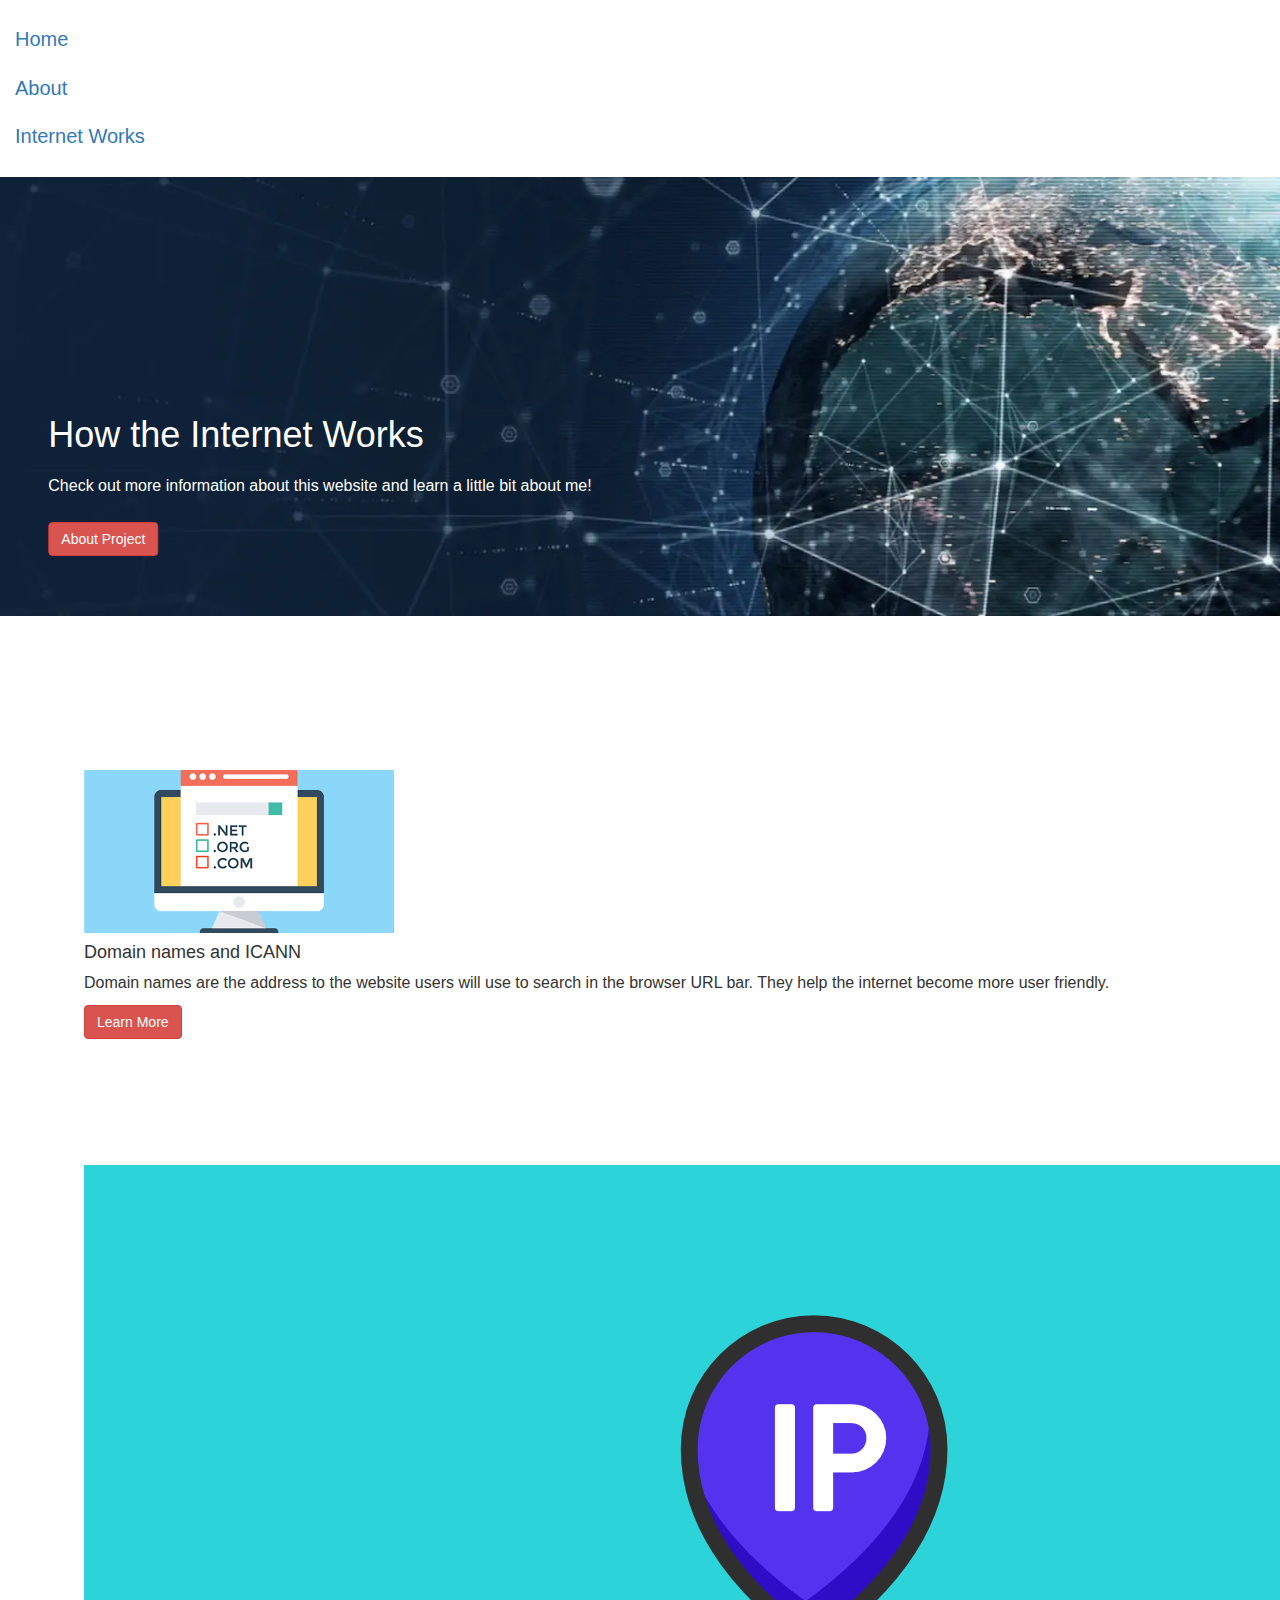
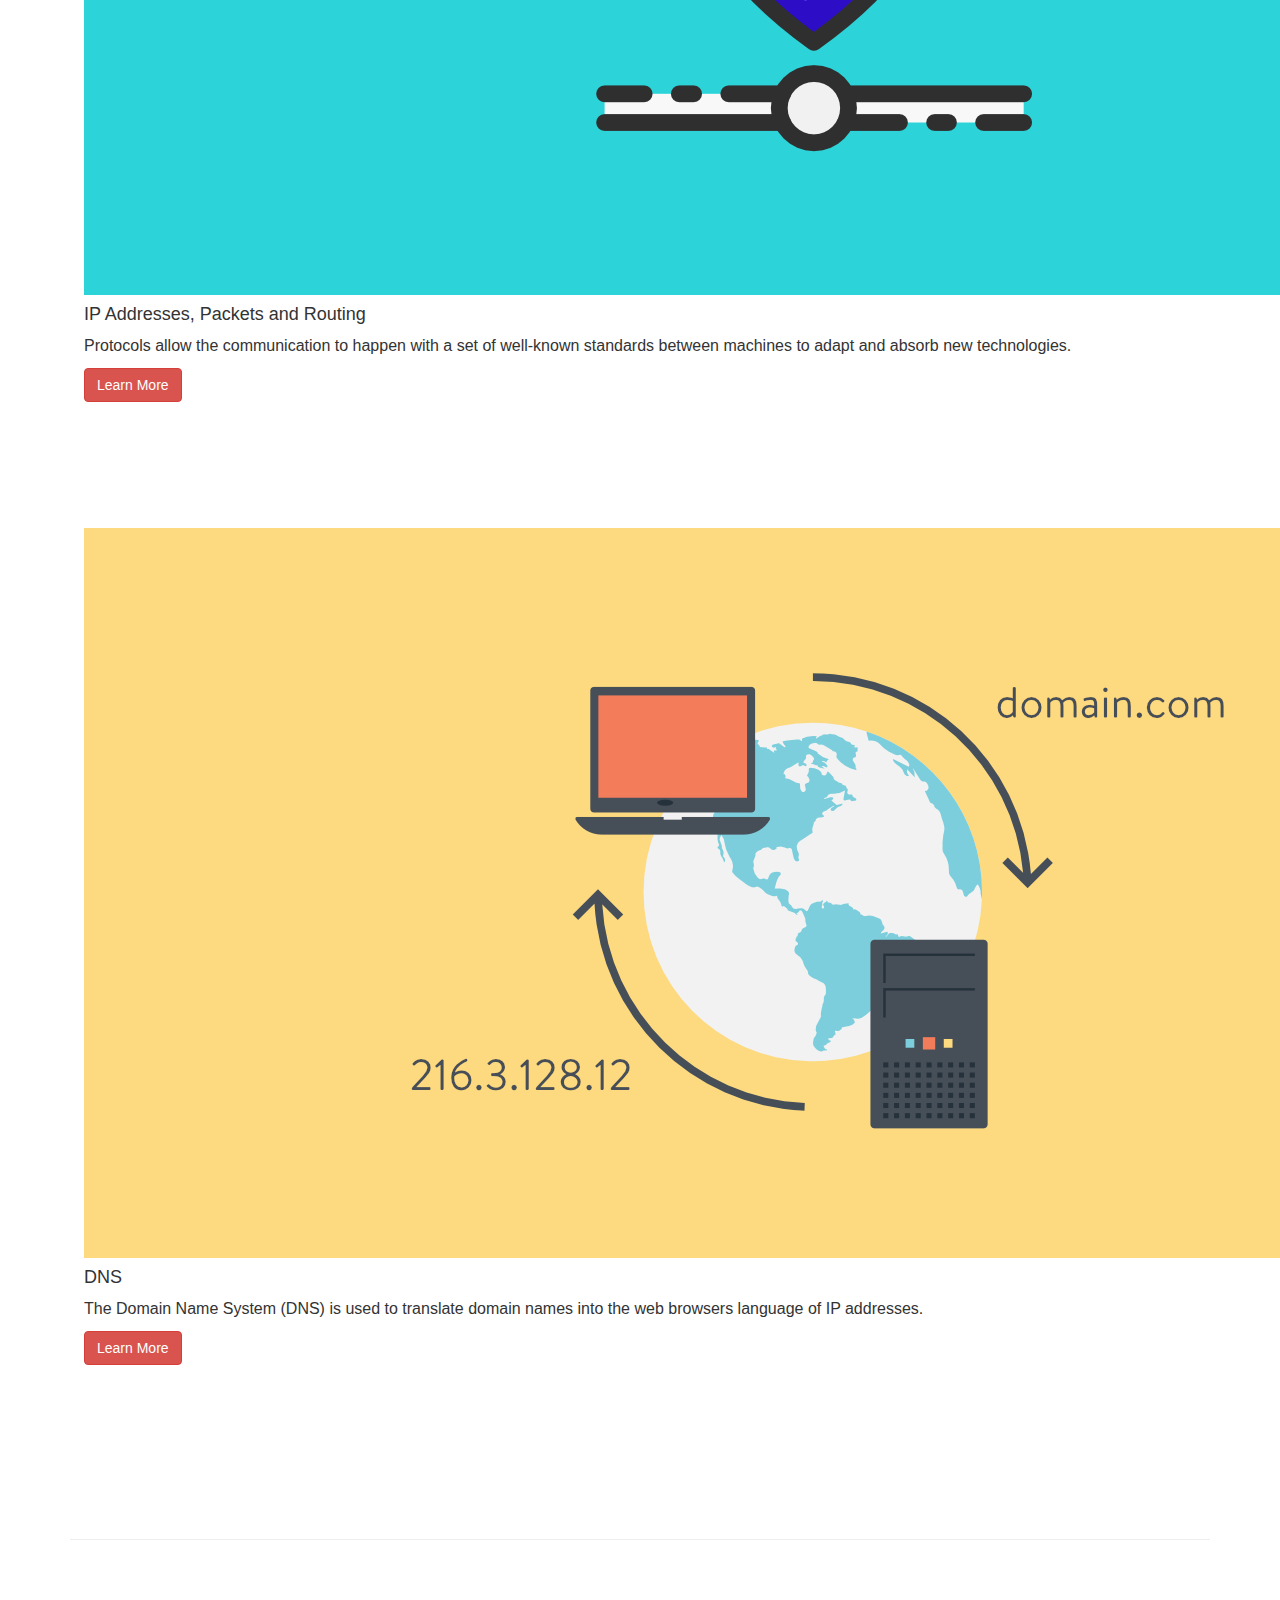
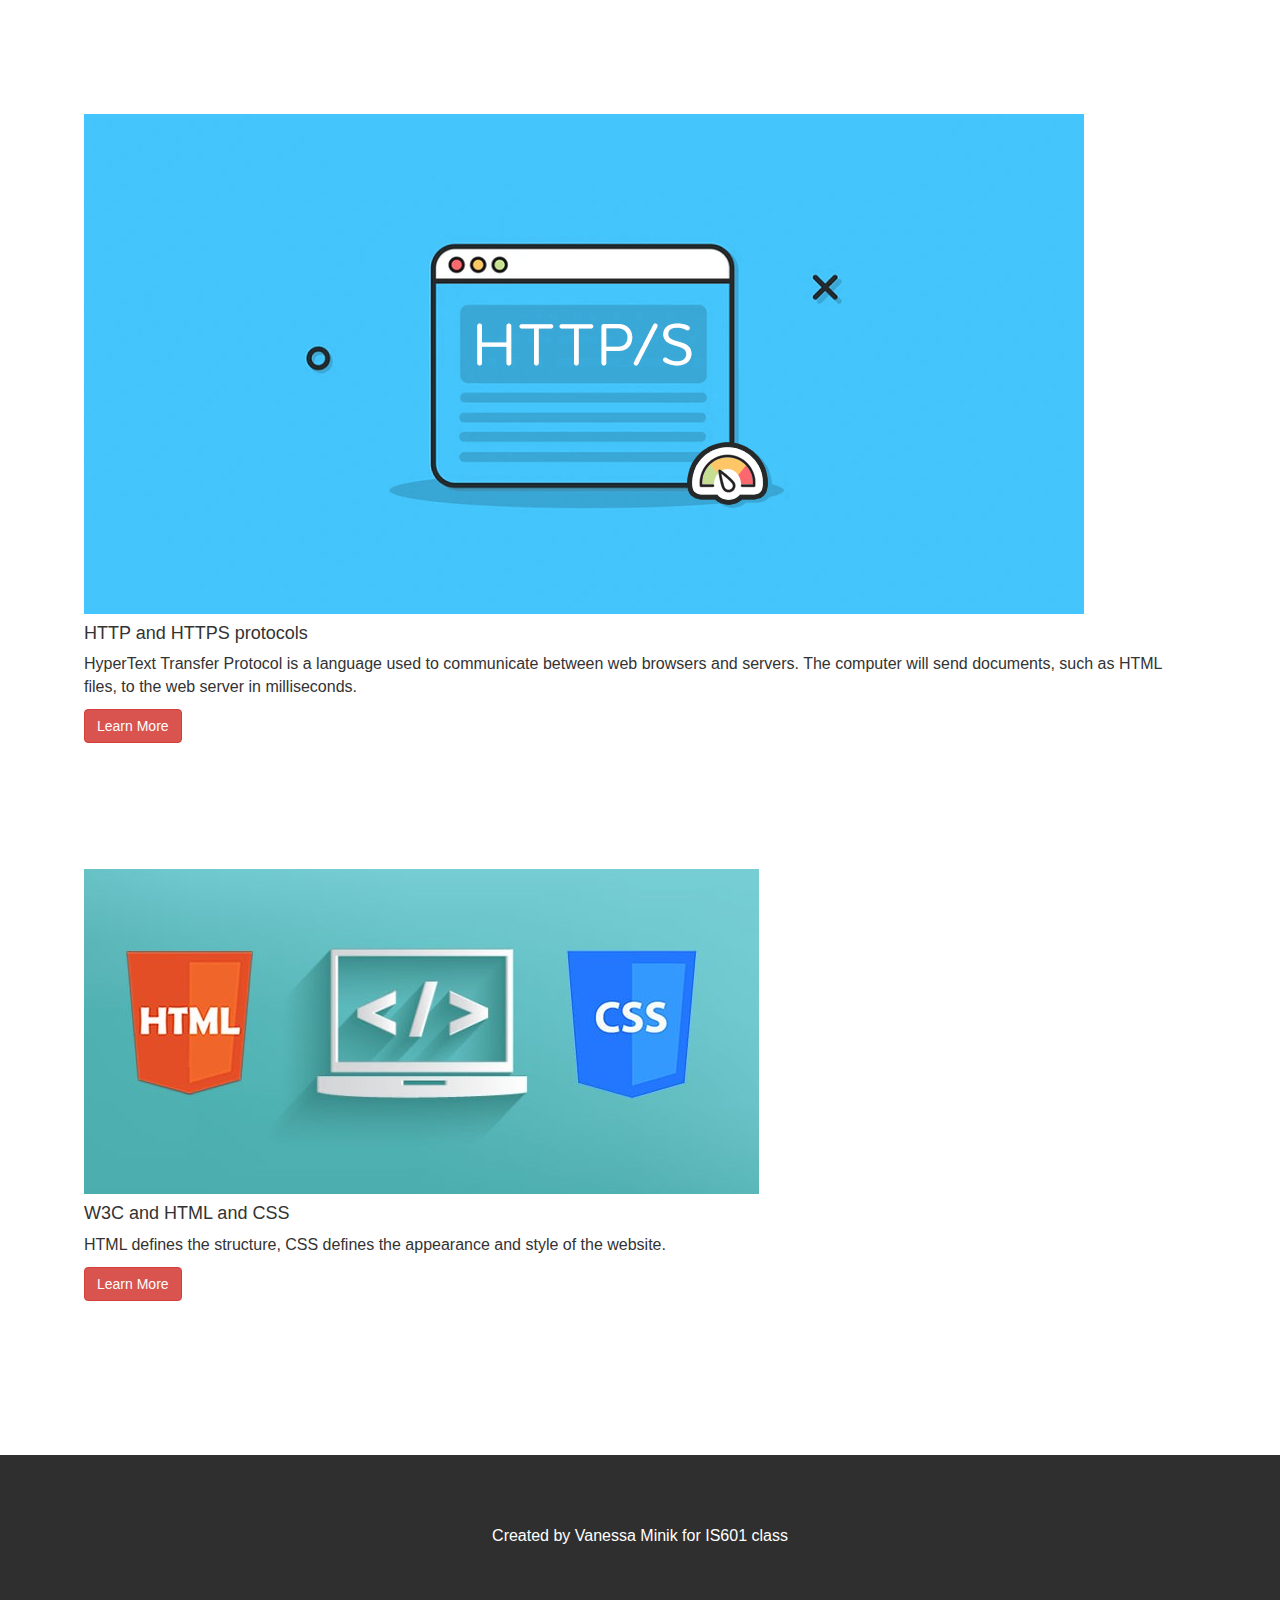
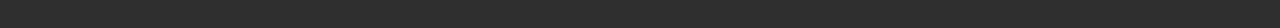
<file: docs/index.html>
<!doctype html>
<html lang="en">
<head>
    <!-- Required meta tags -->
    <meta charset="utf-8">
    <meta name="viewport" content="width=device-width, initial-scale=1">

    <!-- Bootstrap CSS -->
    <link href="https://cdn.jsdelivr.net/npm/bootstrap@5.0.0-beta2/dist/css/bootstrap.min.css" rel="stylesheet"
          integrity="sha384-BmbxuPwQa2lc/FVzBcNJ7UAyJxM6wuqIj61tLrc4wSX0szH/Ev+nYRRuWlolflfl" crossorigin="anonymous">

    <link rel="stylesheet" type="text/css" href="css/main.css">
    <link rel="stylesheet" href="https://cdn.jsdelivr.net/npm/bootstrap-icons@1.3.0/font/bootstrap-icons.css">
    <script src="https://ajax.googleapis.com/ajax/libs/jquery/3.5.1/jquery.min.js"></script>
    <script src="https://maxcdn.bootstrapcdn.com/bootstrap/3.4.1/js/bootstrap.min.js"></script>
    <link rel="stylesheet" href="https://maxcdn.bootstrapcdn.com/bootstrap/3.4.1/css/bootstrap.min.css">


    <title>How the Internet Works</title>
</head>
<body>
    <!-------------------->
    <!-- Navigation Bar -->
    <!-------------------->
    <nav class="navbar navbar-fixed-top bg-2">
      <ul class="nav">
          <li class="nav-item">
              <a class="nav-link active" href="index.html">Home</a>
          </li>
          <li class="nav-item">
              <a class="nav-link" href="about.html">About</a>
          </li>
          <li class="nav-item dropdown">
              <a class="nav-link dropdown-toggle" data-toggle="dropdown" id="dropdownMenu" role="button" aria-haspopup="true"
              aria-expanded="false">Internet Works</a>
              <div class="dropdown-menu" aria-labelledby="dropdownMenu">
                  <a class="dropdown-item" href="domain.html">Domain names and ICANN</a>
                  <a class="dropdown-item" href="routing.html">IP Addresses, Packets and Routing</a>
                  <a class="dropdown-item" href="dns.html">DNS</a>
                  <a class="dropdown-item" href="protocols.html">HTTP and HTTPS protocols</a>
                  <a class="dropdown-item" href="w3c.html">W3C and HTML and CSS</a>
              </div>
          </li>
      </ul>
  </nav>


    <!------------>
    <!-- Header -->
    <!------------>
    <div class="img-fluid">
      <img src="images/internet-pic.webp" alt="text" style="width: 100%;">
      <div class="centered">
        <h1>How the Internet Works</h1>
        <p>Check out more information about this website and learn a little bit about me!</p>
        <a href="about.html"><button type="button" class="btn btn-danger">About Project</button></a>
      </div>
    </div>

    <!-------------->
    <!-- Features -->
    <!-------------->
    <div class="container-fluid">
      <div class="row">
        <div class="col-sm d-flex align-items-stretch">
          <div class="card">
            <img class="card-img-top" src="images/domain.png" alt="Card image cap">
            <div class="card-body">
              <h4 class="card-title">Domain names and ICANN</h4>
              <p class="card-text">Domain names are the address to the website users will use to search in the browser URL bar. 
                They help the internet become more user friendly.</p>
              <a href="domain.html" class="btn btn-danger">Learn More</a>
            </div>
          </div>
        </div>
        <div class="col-sm d-flex align-items-stretch">
          <div class="card">
            <img class="card-img-top" src="images/site-ip-address.png" alt="Card image cap">
            <div class="card-body">
              <h4 class="card-title">IP Addresses, Packets and Routing</h4>
              <p class="card-text">Protocols allow the communication to happen with a set of well-known standards between machines to adapt and absorb new technologies.</p>
              <a href="routing.html" class="btn btn-danger">Learn More</a>
            </div>
          </div>
        </div>
        <div class="col-sm d-flex align-items-stretch">
          <div class="card">
            <img class="card-img-top" src="images/dns.png" alt="Card image cap">
            <div class="card-body">
              <h4 class="card-title">DNS</h4>
              <p class="card-text">The Domain Name System (DNS) is used to translate domain names into the web browsers language of IP addresses.</p>
              <a href="dns.html" class="btn btn-danger">Learn More</a>
            </div>
          </div>
        </div>
      </div>
    </div>

    <div class="container">
      <hr>
    </div>

    <div class="container-fluid">
      <div class="row">
        <div class="col-sm d-flex align-items-stretch">
          <div class="card">
            <img class="card-img-top img-responsive" src="images/https.webp" alt="Card image cap">
            <div class="card-body">
              <h4 class="card-title">HTTP and HTTPS protocols</h4>
              <p class="card-text">HyperText Transfer Protocol is a language used to communicate between web browsers and servers. The computer will send documents, such as HTML files, to the web server in milliseconds.</p>
              <a href="protocols.html" class="btn btn-danger">Learn More</a>
            </div>
          </div>
        </div>
        <div class="col-sm d-flex align-items-stretch">
          <div class="card">
            <img class="card-img-top img-responsive" src="images/html.jpeg" alt="Card image cap">
            <div class="card-body">
              <h4 class="card-title">W3C and HTML and CSS</h4>
              <p class="card-text">HTML defines the structure, CSS defines the appearance and style of the website.</p>
              <a href="w3c.html" class="btn btn-danger">Learn More</a>
            </div>
          </div>
        </div>
      </div>
    </div>

    <!------------>
    <!-- Footer -->
    <!------------>
    <footer class="container-fluid bg-1 text-center">
        <p>Created by Vanessa Minik for IS601 class</p> 
    </footer>


<!-- Optional JavaScript; choose one of the two! -->

<!-- Option 1: Bootstrap Bundle with Popper -->
<script src="https://cdn.jsdelivr.net/npm/bootstrap@5.0.0-beta2/dist/js/bootstrap.bundle.min.js"
        integrity="sha384-b5kHyXgcpbZJO/tY9Ul7kGkf1S0CWuKcCD38l8YkeH8z8QjE0GmW1gYU5S9FOnJ0"
        crossorigin="anonymous"></script>
<script>
  $(document).ready(function(){
    $(".dropdown-toggle").dropdown();
  });
</script>

<!-- Option 2: Separate Popper and Bootstrap JS -->
<!--
<script src="https://cdn.jsdelivr.net/npm/@popperjs/core@2.6.0/dist/umd/popper.min.js" integrity="sha384-KsvD1yqQ1/1+IA7gi3P0tyJcT3vR+NdBTt13hSJ2lnve8agRGXTTyNaBYmCR/Nwi" crossorigin="anonymous"></script>
<script src="https://cdn.jsdelivr.net/npm/bootstrap@5.0.0-beta2/dist/js/bootstrap.min.js" integrity="sha384-nsg8ua9HAw1y0W1btsyWgBklPnCUAFLuTMS2G72MMONqmOymq585AcH49TLBQObG" crossorigin="anonymous"></script>
-->
</body>
</html>
</file>
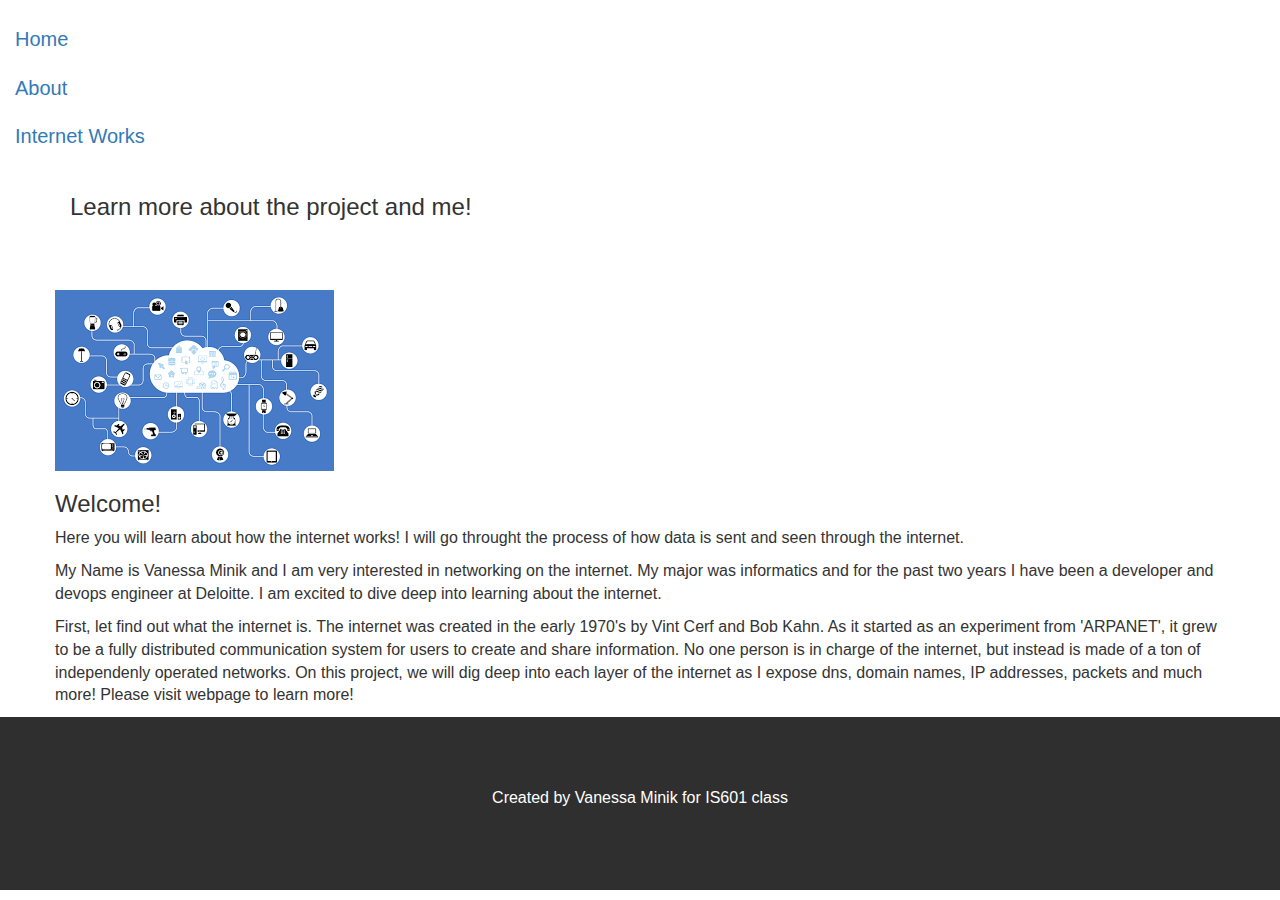
<file: docs/about.html>
<!doctype html>
<html lang="en">
<head>
    <!-- Required meta tags -->
    <meta charset="utf-8">
    <meta name="viewport" content="width=device-width, initial-scale=1">

    <!-- Bootstrap CSS -->
    <link href="https://cdn.jsdelivr.net/npm/bootstrap@5.0.0-beta2/dist/css/bootstrap.min.css" rel="stylesheet"
          integrity="sha384-BmbxuPwQa2lc/FVzBcNJ7UAyJxM6wuqIj61tLrc4wSX0szH/Ev+nYRRuWlolflfl" crossorigin="anonymous">

    <link rel="stylesheet" type="text/css" href="css/main.css">
    <link rel="stylesheet" href="https://cdn.jsdelivr.net/npm/bootstrap-icons@1.3.0/font/bootstrap-icons.css">
    <script src="https://ajax.googleapis.com/ajax/libs/jquery/3.5.1/jquery.min.js"></script>
    <script src="https://maxcdn.bootstrapcdn.com/bootstrap/3.4.1/js/bootstrap.min.js"></script>
    <link rel="stylesheet" href="https://maxcdn.bootstrapcdn.com/bootstrap/3.4.1/css/bootstrap.min.css">


    <title>About</title>
</head>
<body>
    <!-------------------->
    <!-- Navigation Bar -->
    <!-------------------->
    <nav class="navbar navbar-fixed-top bg-2">
        <ul class="nav">
            <li class="nav-item">
                <a class="nav-link" href="index.html">Home</a>
            </li>
            <li class="nav-item">
                <a class="nav-link active" href="about.html">About</a>
            </li>
            <li class="nav-item dropdown">
                <a class="nav-link dropdown-toggle" data-toggle="dropdown" id="dropdownMenu" role="button" aria-haspopup="true"
                aria-expanded="false">Internet Works</a>
                <div class="dropdown-menu" aria-labelledby="dropdownMenu">
                    <a class="dropdown-item" href="domain.html">Domain names and ICANN</a>
                    <a class="dropdown-item" href="routing.html">IP Addresses, Packets and Routing</a>
                    <a class="dropdown-item" href="dns.html">DNS</a>
                    <a class="dropdown-item" href="protocols.html">HTTP and HTTPS protocols</a>
                    <a class="dropdown-item" href="w3c.html">W3C and HTML and CSS</a>
                </div>
            </li>
        </ul>
    </nav>


    <!------------>
    <!-- Header -->
    <!------------>
    <div class="container">
        <h1 class="font-weight-bold">About</h1>
        <h3>Learn more about the project and me!</h3>
        <br>
        <br>
    </div>

    <!------------>
    <!--- Body --->
    <!------------>
    <div class="container">
        <div class="row">
            <div class="col-4">
                <br>
                <image src="images/internet.png" class="img-fluid">
                <br>
            </div>
            <div class="col-7">
                <h3>Welcome!</h3>
                
                <p>Here you will learn about how the internet works! I will go throught the process of 
                    how data is sent and seen through the internet.</p>
                
                <p>My Name is Vanessa Minik and I am very interested in networking on the internet. My major was informatics and 
                    for the past two years I have been a developer and devops engineer at Deloitte. I am excited to dive deep 
                    into learning about the internet.  
                </p>

                <p>First, let find out what the internet is. The internet was created in the early 1970's by Vint Cerf
                    and Bob Kahn. As it started as an experiment from 'ARPANET', it grew to be a fully distributed 
                    communication system for users to create and share information. No one person is in charge of the internet,
                    but instead is made of a ton of independenly operated networks. On this project, we will dig deep into each
                    layer of the internet as I expose dns, domain names, IP addresses, packets and much more! Please visit webpage
                    to learn more!
                </p>
            </div>
        </div>
    </div>

    <!------------>
    <!-- Footer -->
    <!------------>
    <footer class="container-fluid bg-1 text-center">
        <p>Created by Vanessa Minik for IS601 class</p> 
    </footer>


<!-- Optional JavaScript; choose one of the two! -->

<!-- Option 1: Bootstrap Bundle with Popper -->
<script src="https://cdn.jsdelivr.net/npm/bootstrap@5.0.0-beta2/dist/js/bootstrap.bundle.min.js"
        integrity="sha384-b5kHyXgcpbZJO/tY9Ul7kGkf1S0CWuKcCD38l8YkeH8z8QjE0GmW1gYU5S9FOnJ0"
        crossorigin="anonymous"></script>
<script>
  $(document).ready(function(){
    $(".dropdown-toggle").dropdown();
  });
</script>

<!-- Option 2: Separate Popper and Bootstrap JS -->
<!--
<script src="https://cdn.jsdelivr.net/npm/@popperjs/core@2.6.0/dist/umd/popper.min.js" integrity="sha384-KsvD1yqQ1/1+IA7gi3P0tyJcT3vR+NdBTt13hSJ2lnve8agRGXTTyNaBYmCR/Nwi" crossorigin="anonymous"></script>
<script src="https://cdn.jsdelivr.net/npm/bootstrap@5.0.0-beta2/dist/js/bootstrap.min.js" integrity="sha384-nsg8ua9HAw1y0W1btsyWgBklPnCUAFLuTMS2G72MMONqmOymq585AcH49TLBQObG" crossorigin="anonymous"></script>
-->
</body>
</html>
</file>
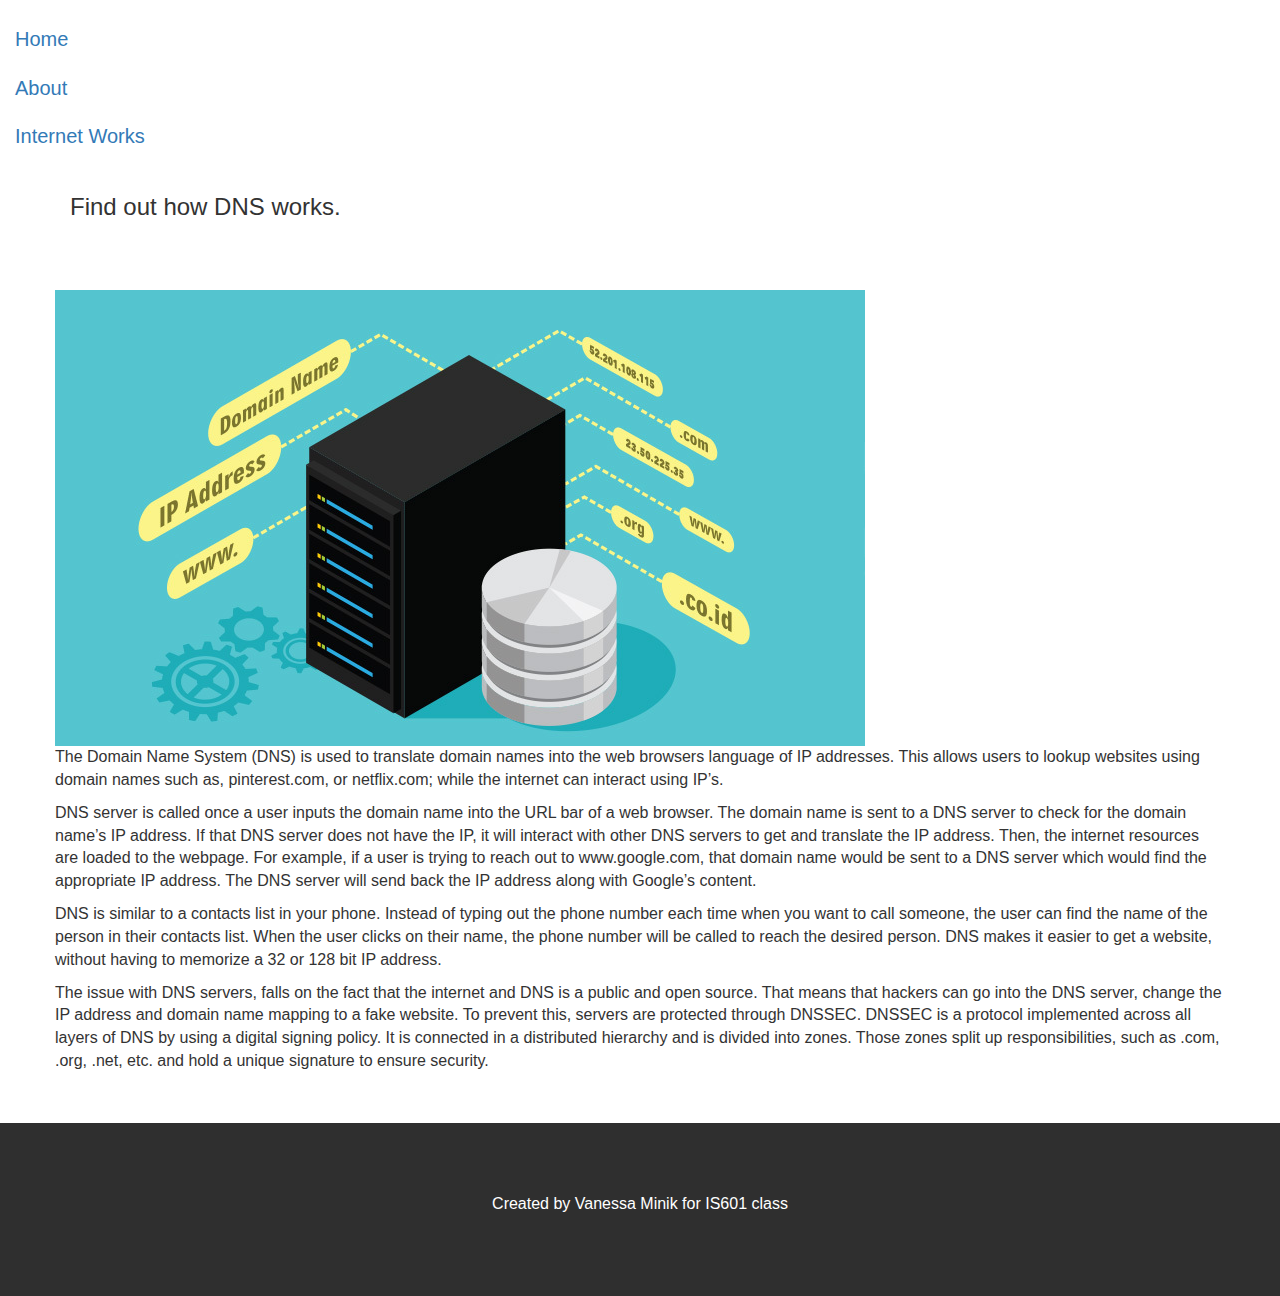
<file: docs/dns.html>
<!doctype html>
<html lang="en">
<head>
    <!-- Required meta tags -->
    <meta charset="utf-8">
    <meta name="viewport" content="width=device-width, initial-scale=1">

    <!-- Bootstrap CSS -->
    <link href="https://cdn.jsdelivr.net/npm/bootstrap@5.0.0-beta2/dist/css/bootstrap.min.css" rel="stylesheet"
          integrity="sha384-BmbxuPwQa2lc/FVzBcNJ7UAyJxM6wuqIj61tLrc4wSX0szH/Ev+nYRRuWlolflfl" crossorigin="anonymous">

    <link rel="stylesheet" type="text/css" href="css/main.css">
    <link rel="stylesheet" href="https://cdn.jsdelivr.net/npm/bootstrap-icons@1.3.0/font/bootstrap-icons.css">
    <script src="https://ajax.googleapis.com/ajax/libs/jquery/3.5.1/jquery.min.js"></script>
    <script src="https://maxcdn.bootstrapcdn.com/bootstrap/3.4.1/js/bootstrap.min.js"></script>
    <link rel="stylesheet" href="https://maxcdn.bootstrapcdn.com/bootstrap/3.4.1/css/bootstrap.min.css">


    <title>DNS</title>
</head>
<body>
    <!-------------------->
    <!-- Navigation Bar -->
    <!-------------------->

      <nav class="navbar navbar-fixed-top bg-2">
        <ul class="nav">
            <li class="nav-item">
                <a class="nav-link" href="index.html">Home</a>
            </li>
            <li class="nav-item">
                <a class="nav-link" href="about.html">About</a>
            </li>
            <li class="nav-item dropdown">
                <a class="nav-link dropdown-toggle" data-toggle="dropdown" id="dropdownMenu" role="button" aria-haspopup="true"
                aria-expanded="false">Internet Works</a>
                <div class="dropdown-menu" aria-labelledby="dropdownMenu">
                    <a class="dropdown-item" href="domain.html">Domain names and ICANN</a>
                    <a class="dropdown-item" href="routing.html">IP Addresses, Packets and Routing</a>
                    <a class="dropdown-item active" href="dns.html">DNS</a>
                    <a class="dropdown-item" href="protocols.html">HTTP and HTTPS protocols</a>
                    <a class="dropdown-item" href="w3c.html">W3C and HTML and CSS</a>
                </div>
            </li>
        </ul>
    </nav>


    <!------------>
    <!-- Header -->
    <!------------>
    <div class="container">
        <h1 class="font-weight-bold">DNS</h1>
        <h3>Find out how DNS works.</h3>
        <br>
        <br>
    </div>

    <!------------>
    <!--- Body --->
    <!------------>
    <div class="container">
        <div class="row">
            <div class="col-4">
                <br>
                <image src="images/DNSPage.jpg" class="img-fluid">
                <br>
            </div>
            <div class="col-7">
                <p>The Domain Name System (DNS) is used to translate domain names into the web browsers language of IP addresses. 
                    This allows users to lookup websites using domain names such as, pinterest.com, or 
                    netflix.com; while the internet can interact using IP’s.</p>
                
                <p>DNS server is called once a user inputs the domain name into the URL bar of a web browser. 
                    The domain name is sent to a DNS server to check for the domain name’s IP address. If that DNS server does not have the 
                    IP, it will interact with other DNS servers to get and translate the IP address. Then, the internet resources are loaded to 
                    the webpage. For example, if a user is trying to reach out to www.google.com, that domain name would be sent to a DNS server 
                    which would find the appropriate IP address. The DNS server will send back the IP address along with Google’s content.</p>

                <p>DNS is similar to a contacts list in your phone. Instead of typing out the phone number each time when you want to call someone, 
                    the user can find the name of the person in their contacts list. When the user clicks on their name, the phone number will be 
                    called to reach the desired person. DNS makes it easier to get a website, without having to memorize a 32 or 128 bit IP address.</p>

                <p>The issue with DNS servers, falls on the fact that the internet and DNS is a public and open source. That means that hackers can 
                    go into the DNS server, change the IP address and domain name mapping to a fake website. To prevent this, servers are protected 
                    through DNSSEC. DNSSEC is a protocol implemented across all layers of DNS  by using a digital signing policy. It is connected in a 
                    distributed hierarchy and is divided into zones. Those zones split up responsibilities, such as .com, .org, .net, etc. and hold a 
                    unique signature to ensure security.</p>
            </div>
        </div>
    </div>
            
    <br><br>
        

    <!------------>
    <!-- Footer -->
    <!------------>
    <footer class="container-fluid bg-1 text-center">
        <p>Created by Vanessa Minik for IS601 class</p> 
    </footer>


<!-- Optional JavaScript; choose one of the two! -->

<!-- Option 1: Bootstrap Bundle with Popper -->
<script src="https://cdn.jsdelivr.net/npm/bootstrap@5.0.0-beta2/dist/js/bootstrap.bundle.min.js"
        integrity="sha384-b5kHyXgcpbZJO/tY9Ul7kGkf1S0CWuKcCD38l8YkeH8z8QjE0GmW1gYU5S9FOnJ0"
        crossorigin="anonymous"></script>
<script>
  $(document).ready(function(){
    $(".dropdown-toggle").dropdown();
  });
</script>

<!-- Option 2: Separate Popper and Bootstrap JS -->
<!--
<script src="https://cdn.jsdelivr.net/npm/@popperjs/core@2.6.0/dist/umd/popper.min.js" integrity="sha384-KsvD1yqQ1/1+IA7gi3P0tyJcT3vR+NdBTt13hSJ2lnve8agRGXTTyNaBYmCR/Nwi" crossorigin="anonymous"></script>
<script src="https://cdn.jsdelivr.net/npm/bootstrap@5.0.0-beta2/dist/js/bootstrap.min.js" integrity="sha384-nsg8ua9HAw1y0W1btsyWgBklPnCUAFLuTMS2G72MMONqmOymq585AcH49TLBQObG" crossorigin="anonymous"></script>
-->
</body>
</html>
</file>
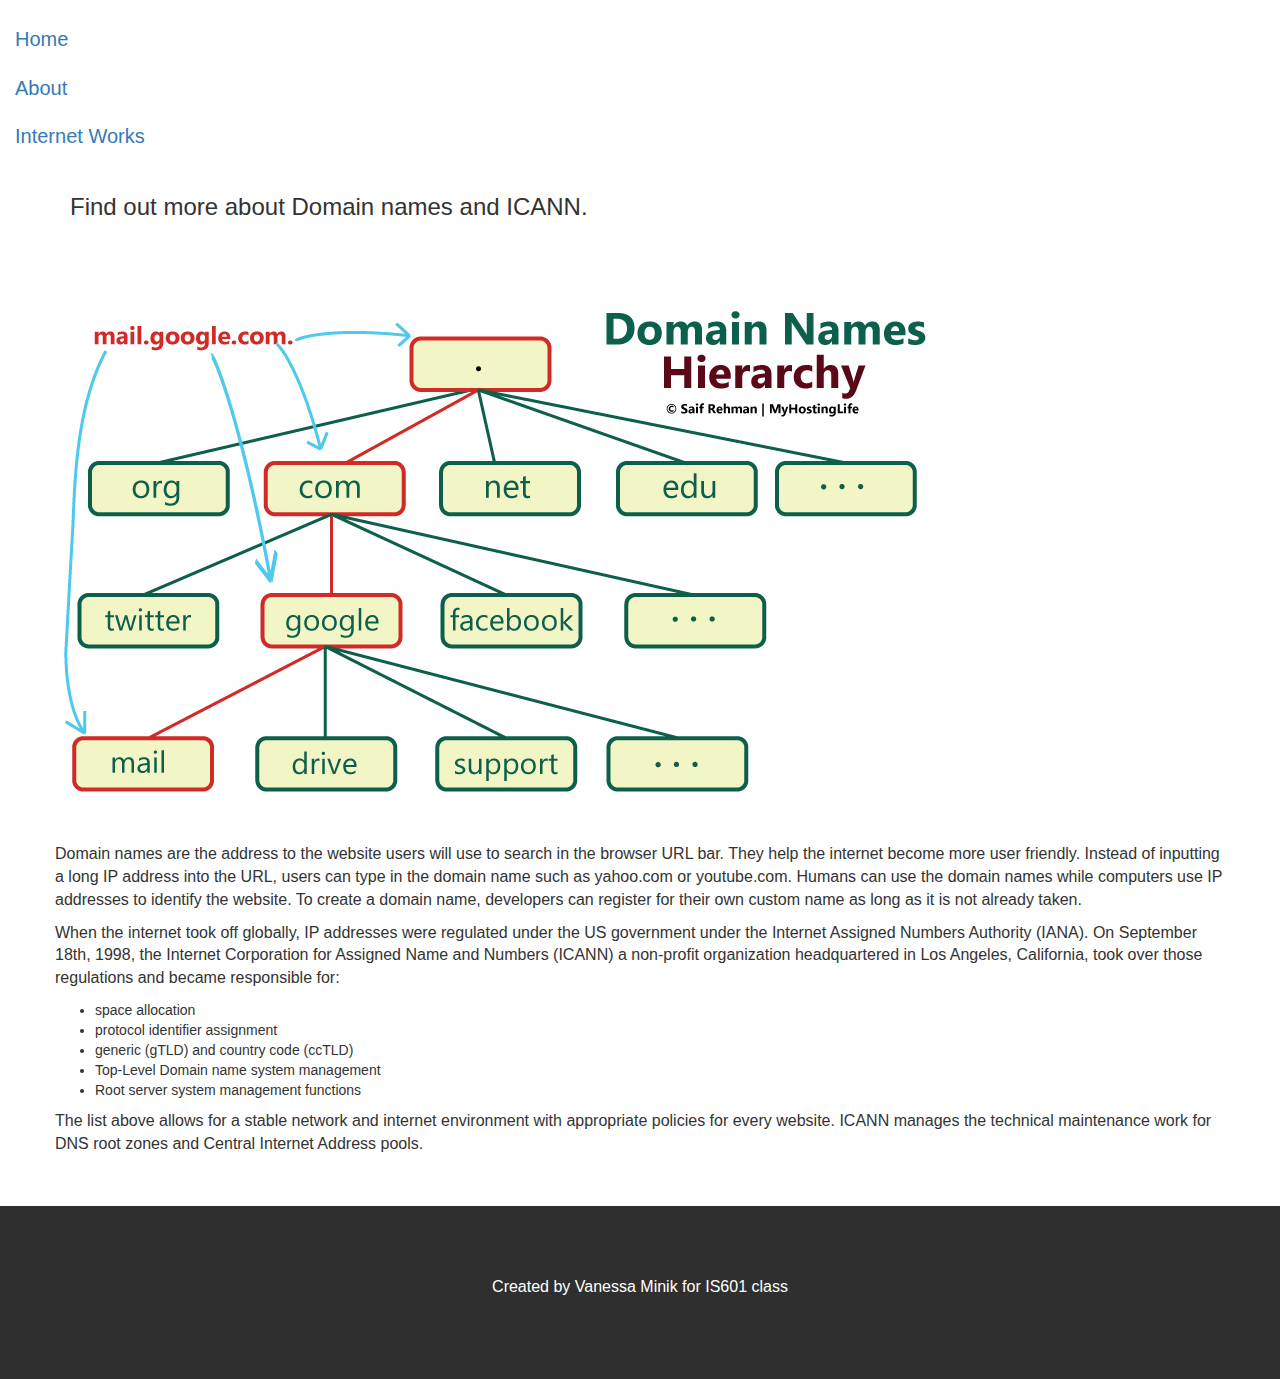
<file: docs/domain.html>
<!doctype html>
<html lang="en">
<head>
    <!-- Required meta tags -->
    <meta charset="utf-8">
    <meta name="viewport" content="width=device-width, initial-scale=1">

    <!-- Bootstrap CSS -->
    <link href="https://cdn.jsdelivr.net/npm/bootstrap@5.0.0-beta2/dist/css/bootstrap.min.css" rel="stylesheet"
          integrity="sha384-BmbxuPwQa2lc/FVzBcNJ7UAyJxM6wuqIj61tLrc4wSX0szH/Ev+nYRRuWlolflfl" crossorigin="anonymous">

    <link rel="stylesheet" type="text/css" href="css/main.css">
    <link rel="stylesheet" href="https://cdn.jsdelivr.net/npm/bootstrap-icons@1.3.0/font/bootstrap-icons.css">
    <script src="https://ajax.googleapis.com/ajax/libs/jquery/3.5.1/jquery.min.js"></script>
    <script src="https://maxcdn.bootstrapcdn.com/bootstrap/3.4.1/js/bootstrap.min.js"></script>
    <link rel="stylesheet" href="https://maxcdn.bootstrapcdn.com/bootstrap/3.4.1/css/bootstrap.min.css">


    <title>Domain names and ICANN</title>
</head>
<body>
    <!-------------------->
    <!-- Navigation Bar -->
    <!-------------------->
      <nav class="navbar navbar-fixed-top bg-2">
        <ul class="nav">
            <li class="nav-item">
                <a class="nav-link" href="index.html">Home</a>
            </li>
            <li class="nav-item">
                <a class="nav-link" href="about.html">About</a>
            </li>
            <li class="nav-item dropdown">
                <a class="nav-link dropdown-toggle" data-toggle="dropdown" id="dropdownMenu" role="button" aria-haspopup="true"
                aria-expanded="false">Internet Works</a>
                <div class="dropdown-menu" aria-labelledby="dropdownMenu">
                    <a class="dropdown-item  active" href="domain.html">Domain names and ICANN</a>
                    <a class="dropdown-item" href="routing.html">IP Addresses, Packets and Routing</a>
                    <a class="dropdown-item" href="dns.html">DNS</a>
                    <a class="dropdown-item" href="protocols.html">HTTP and HTTPS protocols</a>
                    <a class="dropdown-item" href="w3c.html">W3C and HTML and CSS</a>
                </div>
            </li>
        </ul>
    </nav>


    <!------------>
    <!-- Header -->
    <!------------>
    <div class="container">
        <h1 class="font-weight-bold">Domain names and ICANN</h1>
        <h3>Find out more about Domain names and ICANN.</h3>
        <br>
        <br>
    </div>

    <!------------>
    <!--- Body --->
    <!------------>
    <div class="container">
        <div class="row">
            <div class="col-4">
                <br>
                <image src="images/domain-hierarchy-example.jpg" class="img-fluid">
                <br>
            </div>
            <div class="col-7">
                <p>Domain names are the address to the website users will use to search in the browser URL bar. 
                    They help the internet become more user friendly. Instead of inputting a long IP address into the URL, 
                    users can type in the domain name such as yahoo.com or youtube.com. Humans can use the domain names while 
                    computers use IP addresses to identify the website. To create a domain name, developers can register 
                    for their own custom name as long as it is not already taken. </p>
                
                <p>When the internet took off globally, IP addresses were regulated under the US government under 
                    the Internet Assigned Numbers Authority (IANA). On September 18th, 1998, the Internet Corporation 
                    for Assigned Name and Numbers (ICANN) a non-profit organization headquartered in Los Angeles, 
                    California, took over those regulations and became responsible for:</p>

                <ul>
                    <li>space allocation</li>
                    <li>protocol identifier assignment</li>
                    <li>generic (gTLD) and country code (ccTLD) </li>
                    <li>Top-Level Domain name system management</li>
                    <li>Root server system management functions</li>
                </ul>

                <p>The list above allows for a stable network and internet environment with appropriate 
                    policies for every website. ICANN manages the technical maintenance work for DNS 
                    root zones and Central Internet Address pools.</p>
            </div>
        </div>
    </div>
            
    <br><br>
        

    <!------------>
    <!-- Footer -->
    <!------------>
    <footer class="container-fluid bg-1 text-center">
        <p>Created by Vanessa Minik for IS601 class</p> 
    </footer>


<!-- Optional JavaScript; choose one of the two! -->

<!-- Option 1: Bootstrap Bundle with Popper -->
<script src="https://cdn.jsdelivr.net/npm/bootstrap@5.0.0-beta2/dist/js/bootstrap.bundle.min.js"
        integrity="sha384-b5kHyXgcpbZJO/tY9Ul7kGkf1S0CWuKcCD38l8YkeH8z8QjE0GmW1gYU5S9FOnJ0"
        crossorigin="anonymous"></script>
<script>
  $(document).ready(function(){
    $(".dropdown-toggle").dropdown();
  });
</script>

<!-- Option 2: Separate Popper and Bootstrap JS -->
<!--
<script src="https://cdn.jsdelivr.net/npm/@popperjs/core@2.6.0/dist/umd/popper.min.js" integrity="sha384-KsvD1yqQ1/1+IA7gi3P0tyJcT3vR+NdBTt13hSJ2lnve8agRGXTTyNaBYmCR/Nwi" crossorigin="anonymous"></script>
<script src="https://cdn.jsdelivr.net/npm/bootstrap@5.0.0-beta2/dist/js/bootstrap.min.js" integrity="sha384-nsg8ua9HAw1y0W1btsyWgBklPnCUAFLuTMS2G72MMONqmOymq585AcH49TLBQObG" crossorigin="anonymous"></script>
-->
</body>
</html>
</file>
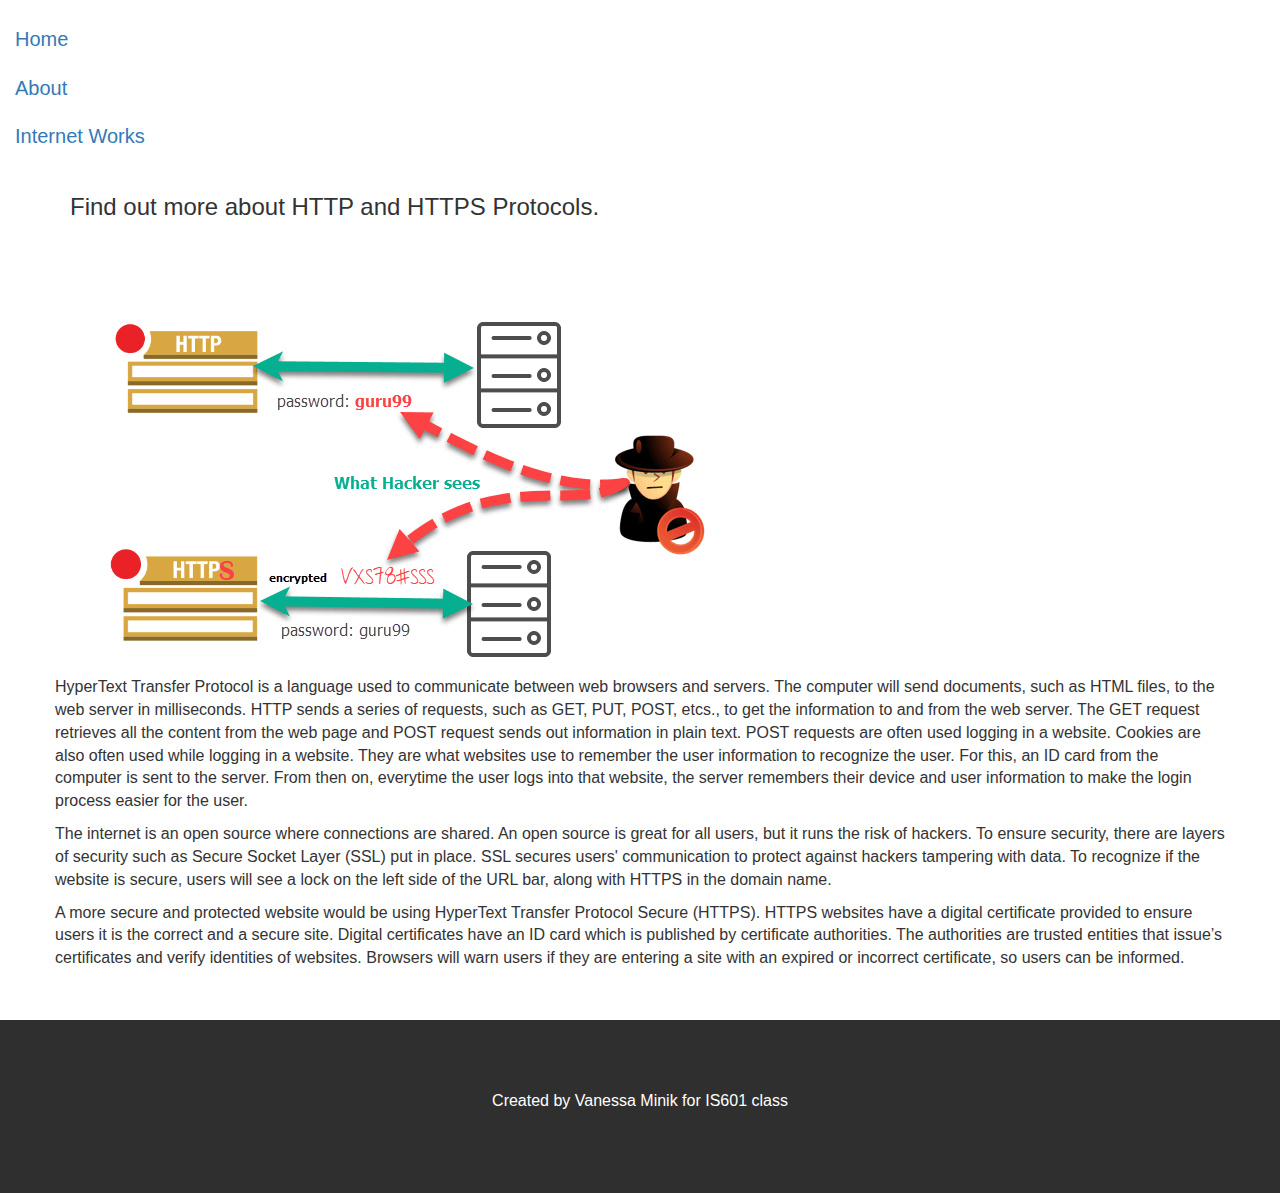
<file: docs/protocols.html>
<!doctype html>
<html lang="en">
<head>
    <!-- Required meta tags -->
    <meta charset="utf-8">
    <meta name="viewport" content="width=device-width, initial-scale=1">

    <!-- Bootstrap CSS -->
    <link href="https://cdn.jsdelivr.net/npm/bootstrap@5.0.0-beta2/dist/css/bootstrap.min.css" rel="stylesheet"
          integrity="sha384-BmbxuPwQa2lc/FVzBcNJ7UAyJxM6wuqIj61tLrc4wSX0szH/Ev+nYRRuWlolflfl" crossorigin="anonymous">

    <link rel="stylesheet" type="text/css" href="css/main.css">
    <link rel="stylesheet" href="https://cdn.jsdelivr.net/npm/bootstrap-icons@1.3.0/font/bootstrap-icons.css">
    <script src="https://ajax.googleapis.com/ajax/libs/jquery/3.5.1/jquery.min.js"></script>
    <script src="https://maxcdn.bootstrapcdn.com/bootstrap/3.4.1/js/bootstrap.min.js"></script>
    <link rel="stylesheet" href="https://maxcdn.bootstrapcdn.com/bootstrap/3.4.1/css/bootstrap.min.css">


    <title>HTTP and HTTPS protocols</title>
</head>
<body>
    <!-------------------->
    <!-- Navigation Bar -->
    <!-------------------->

      <nav class="navbar navbar-fixed-top bg-2">
        <ul class="nav">
            <li class="nav-item">
                <a class="nav-link" href="index.html">Home</a>
            </li>
            <li class="nav-item">
                <a class="nav-link" href="about.html">About</a>
            </li>
            <li class="nav-item dropdown">
                <a class="nav-link dropdown-toggle" data-toggle="dropdown" id="dropdownMenu" role="button" aria-haspopup="true"
                aria-expanded="false">Internet Works</a>
                <div class="dropdown-menu" aria-labelledby="dropdownMenu">
                    <a class="dropdown-item" href="domain.html">Domain names and ICANN</a>
                    <a class="dropdown-item" href="routing.html">IP Addresses, Packets and Routing</a>
                    <a class="dropdown-item" href="dns.html">DNS</a>
                    <a class="dropdown-item active" href="protocols.html">HTTP and HTTPS protocols</a>
                    <a class="dropdown-item" href="w3c.html">W3C and HTML and CSS</a>
                </div>
            </li>
        </ul>
    </nav>


    <!------------>
    <!-- Header -->
    <!------------>
    <div class="container">
        <h1 class="font-weight-bold">HTTP and HTTPS protocols</h1>
        <h3>Find out more about HTTP and HTTPS Protocols.</h3>
        <br>
        <br>
    </div>
        
    <!------------>
    <!--- Body --->
    <!------------>
    <div class="container">
        <div class="row">
            <div class="col-4">
                <br>
                <image src="images/httphttpsPage.png" class="img-fluid">
                <br>
            </div>
            <div class="col-7">
                <p>HyperText Transfer Protocol is a language used to communicate between web browsers and servers. 
                    The computer will send documents, such as HTML files, to the web server in milliseconds. 
                    HTTP sends a series of requests, such as GET, PUT, POST, etcs., to get the information to and 
                    from the web server. The GET request retrieves all the content from the web page and POST request 
                    sends out information in plain text. POST requests are often used logging in a website. Cookies are 
                    also often used while logging in a website. They are what websites use to remember the user information 
                    to recognize the user. For this, an ID card from the computer is sent to the server. From then on, 
                    everytime the user logs into that website, the server remembers their device and user information 
                    to make the login process easier for the user.</p>
                
                <p>The internet is an open source where connections are shared. An open source is great for all users, 
                    but it runs the risk of hackers. To ensure security, there are layers of security such as Secure Socket 
                    Layer (SSL) put in place. SSL secures users' communication to protect against hackers tampering with data. 
                    To recognize if the website is secure, users will see a lock on the left side of the URL bar, along with 
                    HTTPS in the domain name. </p>

                <p>A more secure and protected website would be using HyperText Transfer Protocol Secure (HTTPS). HTTPS websites 
                    have a digital certificate provided to ensure users it is the correct and a secure site. Digital certificates 
                    have an ID card which is published by certificate authorities. The authorities are trusted entities that 
                    issue’s certificates and verify identities of websites. Browsers will warn users if they are entering a site 
                    with an expired or incorrect certificate, so users can be informed. </p>
            </div>
        </div>
    </div>
            
    <br><br>

    <!------------>
    <!-- Footer -->
    <!------------>
    <footer class="container-fluid bg-1 text-center">
        <p>Created by Vanessa Minik for IS601 class</p> 
    </footer>


<!-- Optional JavaScript; choose one of the two! -->

<!-- Option 1: Bootstrap Bundle with Popper -->
<script src="https://cdn.jsdelivr.net/npm/bootstrap@5.0.0-beta2/dist/js/bootstrap.bundle.min.js"
        integrity="sha384-b5kHyXgcpbZJO/tY9Ul7kGkf1S0CWuKcCD38l8YkeH8z8QjE0GmW1gYU5S9FOnJ0"
        crossorigin="anonymous"></script>
<script>
  $(document).ready(function(){
    $(".dropdown-toggle").dropdown();
  });
</script>

<!-- Option 2: Separate Popper and Bootstrap JS -->
<!--
<script src="https://cdn.jsdelivr.net/npm/@popperjs/core@2.6.0/dist/umd/popper.min.js" integrity="sha384-KsvD1yqQ1/1+IA7gi3P0tyJcT3vR+NdBTt13hSJ2lnve8agRGXTTyNaBYmCR/Nwi" crossorigin="anonymous"></script>
<script src="https://cdn.jsdelivr.net/npm/bootstrap@5.0.0-beta2/dist/js/bootstrap.min.js" integrity="sha384-nsg8ua9HAw1y0W1btsyWgBklPnCUAFLuTMS2G72MMONqmOymq585AcH49TLBQObG" crossorigin="anonymous"></script>
-->
</body>
</html>
</file>
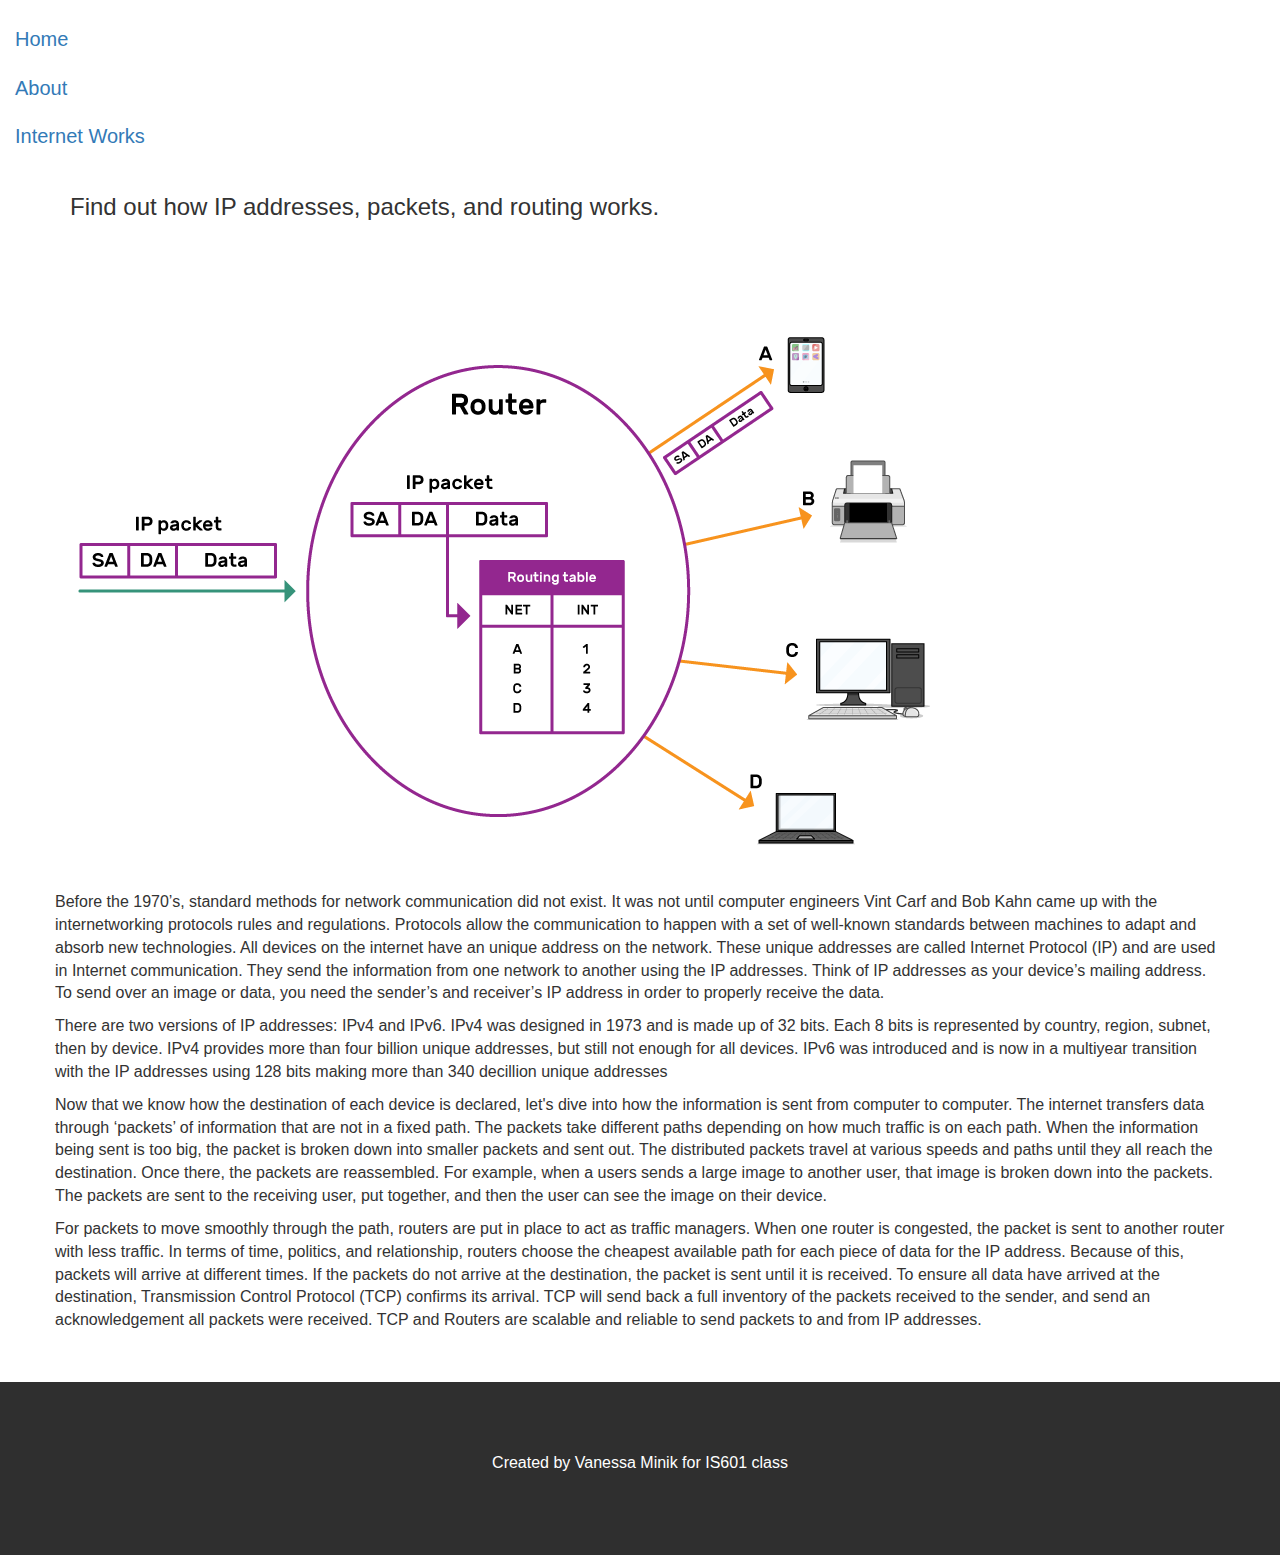
<file: docs/routing.html>
<!doctype html>
<html lang="en">
<head>
    <!-- Required meta tags -->
    <meta charset="utf-8">
    <meta name="viewport" content="width=device-width, initial-scale=1">

    <!-- Bootstrap CSS -->
    <link href="https://cdn.jsdelivr.net/npm/bootstrap@5.0.0-beta2/dist/css/bootstrap.min.css" rel="stylesheet"
          integrity="sha384-BmbxuPwQa2lc/FVzBcNJ7UAyJxM6wuqIj61tLrc4wSX0szH/Ev+nYRRuWlolflfl" crossorigin="anonymous">

    <link rel="stylesheet" type="text/css" href="css/main.css">
    <link rel="stylesheet" href="https://cdn.jsdelivr.net/npm/bootstrap-icons@1.3.0/font/bootstrap-icons.css">
    <script src="https://ajax.googleapis.com/ajax/libs/jquery/3.5.1/jquery.min.js"></script>
    <script src="https://maxcdn.bootstrapcdn.com/bootstrap/3.4.1/js/bootstrap.min.js"></script>
    <link rel="stylesheet" href="https://maxcdn.bootstrapcdn.com/bootstrap/3.4.1/css/bootstrap.min.css">


    <title>IP Addresses, Packets and Routing</title>
</head>
<body>
    <!-------------------->
    <!-- Navigation Bar -->
    <!-------------------->

      <nav class="navbar navbar-fixed-top bg-2">
        <ul class="nav">
            <li class="nav-item">
                <a class="nav-link active" href="index.html">Home</a>
            </li>
            <li class="nav-item">
                <a class="nav-link" href="about.html">About</a>
            </li>
            <li class="nav-item dropdown">
                <a class="nav-link dropdown-toggle" data-toggle="dropdown" id="dropdownMenu" role="button" aria-haspopup="true"
                aria-expanded="false">Internet Works</a>
                <div class="dropdown-menu" aria-labelledby="dropdownMenu">
                    <a class="dropdown-item" href="domain.html">Domain names and ICANN</a>
                    <a class="dropdown-item" href="routing.html">IP Addresses, Packets and Routing</a>
                    <a class="dropdown-item" href="dns.html">DNS</a>
                    <a class="dropdown-item" href="protocols.html">HTTP and HTTPS protocols</a>
                    <a class="dropdown-item" href="w3c.html">W3C and HTML and CSS</a>
                </div>
            </li>
        </ul>
    </nav>


    <!------------>
    <!-- Header -->
    <!------------>
    <div class="container">
        <h1 class="font-weight-bold">IP Addresses, Packets and Routing</h1>
        <h3>Find out how IP addresses, packets, and routing works.</h3>
        <br>
        <br>
    </div>

    <!------------>
    <!--- Body --->
    <!------------>
    <div class="container">
        <div class="row">
            <div class="col-4">
                <br>
                <image src="images/routerIP.png" class="img-fluid">
                <br>
            </div>
            <div class="col-7">
                <p>Before the 1970’s, standard methods for network communication did not exist. It was not until computer 
                    engineers Vint Carf and Bob Kahn came up with the internetworking protocols rules and regulations. 
                    Protocols allow the communication to happen with a set of well-known standards between machines to adapt 
                    and absorb new technologies. All devices on the internet have an unique address on the network. 
                    These unique addresses are called Internet Protocol (IP) and are used in Internet communication. 
                    They send the information from one network to another using the IP addresses. Think of IP addresses as 
                    your device’s mailing address. To send over an image or data, you need the sender’s and receiver’s IP 
                    address in order to properly receive the data.</p>
                
                <p>There are two versions of IP addresses: IPv4 and IPv6. IPv4 was designed in 1973 and is made up of 32 bits. 
                    Each 8 bits is represented by country, region, subnet, then by device. IPv4 provides more than four billion 
                    unique addresses, but still not enough for all devices. IPv6 was introduced and is now in a multiyear 
                    transition with the IP addresses using 128 bits making more than 340 decillion unique addresses</p>

                <p>Now that we know how the destination of each device is declared, let's dive into how the information is sent 
                    from computer to computer. The internet transfers data through ‘packets’ of information that are not in a 
                    fixed path. The packets take different paths depending on how much traffic is on each path. When the information 
                    being sent is too big, the packet is broken down into smaller packets and sent out. The distributed packets travel 
                    at various speeds and paths until they all reach the destination. Once there, the packets are reassembled. 
                    For example, when a users sends a large image to another user, that image is broken down into the packets. 
                    The packets are sent to the receiving user, put together, and then the user can see the image on their device.</p>

                <p>For packets to move smoothly through the path, routers are put in place to act as traffic managers. 
                    When one router is congested, the packet is sent to another router with less traffic. In terms of time, 
                    politics, and relationship, routers choose the cheapest available path for each piece of data for the IP address. 
                    Because of this, packets will arrive at different times. If the packets do not arrive at the destination, 
                    the packet is sent until it is received. To ensure all data have arrived at the destination, 
                    Transmission Control Protocol (TCP) confirms its arrival. TCP will send back a full inventory of the packets 
                    received to the sender, and send an acknowledgement all packets were received. TCP and Routers are scalable and 
                    reliable to send packets to and from IP addresses.</p>
            </div>
        </div>
    </div>
            
    <br><br>
    <!------------>
    <!-- Footer -->
    <!------------>
    <footer class="container-fluid bg-1 text-center">
        <p>Created by Vanessa Minik for IS601 class</p> 
    </footer>


<!-- Optional JavaScript; choose one of the two! -->

<!-- Option 1: Bootstrap Bundle with Popper -->
<script src="https://cdn.jsdelivr.net/npm/bootstrap@5.0.0-beta2/dist/js/bootstrap.bundle.min.js"
        integrity="sha384-b5kHyXgcpbZJO/tY9Ul7kGkf1S0CWuKcCD38l8YkeH8z8QjE0GmW1gYU5S9FOnJ0"
        crossorigin="anonymous"></script>
<script>
  $(document).ready(function(){
    $(".dropdown-toggle").dropdown();
  });
</script>

<!-- Option 2: Separate Popper and Bootstrap JS -->
<!--
<script src="https://cdn.jsdelivr.net/npm/@popperjs/core@2.6.0/dist/umd/popper.min.js" integrity="sha384-KsvD1yqQ1/1+IA7gi3P0tyJcT3vR+NdBTt13hSJ2lnve8agRGXTTyNaBYmCR/Nwi" crossorigin="anonymous"></script>
<script src="https://cdn.jsdelivr.net/npm/bootstrap@5.0.0-beta2/dist/js/bootstrap.min.js" integrity="sha384-nsg8ua9HAw1y0W1btsyWgBklPnCUAFLuTMS2G72MMONqmOymq585AcH49TLBQObG" crossorigin="anonymous"></script>
-->
</body>
</html>
</file>
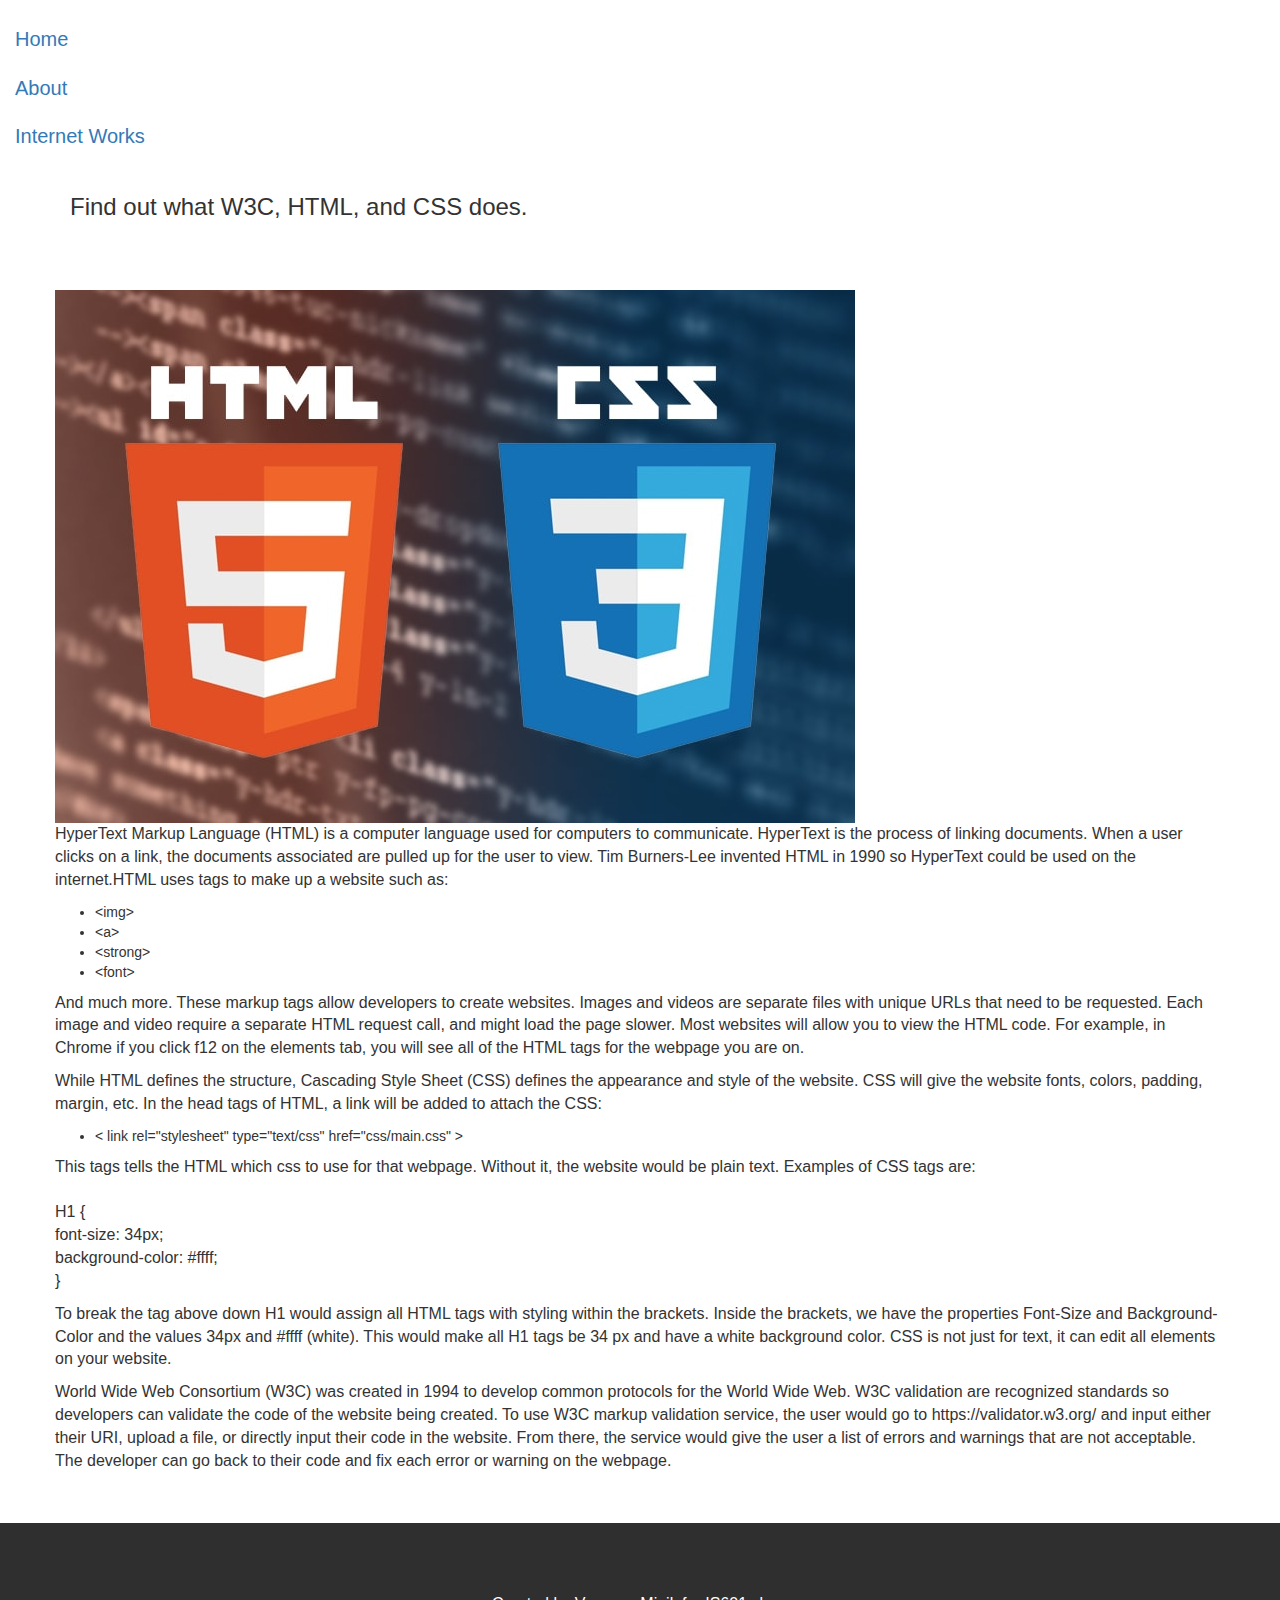
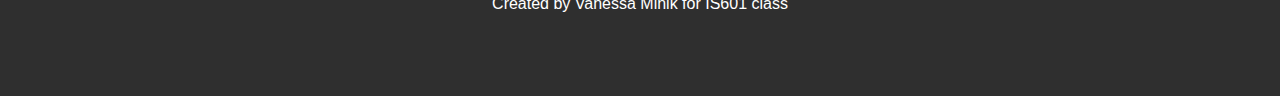
<file: docs/w3c.html>
<!doctype html>
<html lang="en">
<head>
    <!-- Required meta tags -->
    <meta charset="utf-8">
    <meta name="viewport" content="width=device-width, initial-scale=1">

    <!-- Bootstrap CSS -->
    <link href="https://cdn.jsdelivr.net/npm/bootstrap@5.0.0-beta2/dist/css/bootstrap.min.css" rel="stylesheet"
          integrity="sha384-BmbxuPwQa2lc/FVzBcNJ7UAyJxM6wuqIj61tLrc4wSX0szH/Ev+nYRRuWlolflfl" crossorigin="anonymous">

    <link rel="stylesheet" type="text/css" href="css/main.css">
    <link rel="stylesheet" href="https://cdn.jsdelivr.net/npm/bootstrap-icons@1.3.0/font/bootstrap-icons.css">
    <script src="https://ajax.googleapis.com/ajax/libs/jquery/3.5.1/jquery.min.js"></script>
    <script src="https://maxcdn.bootstrapcdn.com/bootstrap/3.4.1/js/bootstrap.min.js"></script>
    <link rel="stylesheet" href="https://maxcdn.bootstrapcdn.com/bootstrap/3.4.1/css/bootstrap.min.css">


    <title>W3C and HTML and CSS</title>
</head>
<body>
    <!-------------------->
    <!-- Navigation Bar -->
    <!-------------------->
      <nav class="navbar navbar-fixed-top bg-2">
        <ul class="nav">
            <li class="nav-item">
                <a class="nav-link" href="index.html">Home</a>
            </li>
            <li class="nav-item">
                <a class="nav-link" href="about.html">About</a>
            </li>
            <li class="nav-item dropdown">
                <a class="nav-link dropdown-toggle" data-toggle="dropdown" id="dropdownMenu" role="button" aria-haspopup="true"
                aria-expanded="false">Internet Works</a>
                <div class="dropdown-menu" aria-labelledby="dropdownMenu">
                    <a class="dropdown-item" href="domain.html">Domain names and ICANN</a>
                    <a class="dropdown-item" href="routing.html">IP Addresses, Packets and Routing</a>
                    <a class="dropdown-item" href="dns.html">DNS</a>
                    <a class="dropdown-item" href="protocols.html">HTTP and HTTPS protocols</a>
                    <a class="dropdown-item active" href="w3c.html">W3C and HTML and CSS</a>
                </div>
            </li>
        </ul>
    </nav>


    <!------------>
    <!-- Header -->
    <!------------>
    <div class="container">
        <h1 class="font-weight-bold">W3C and HTML and CSS</h1>
        <h3>Find out what W3C, HTML, and CSS does.</h3>
        <br>
        <br>
    </div>

    <!------------>
    <!--- Body --->
    <!------------>
    <div class="container">
        <div class="row">
            <div class="col-4">
                <br>
                <image src="images/htmlcss.jpg" class="img-fluid">
                <br>
            </div>
            <div class="col-7">
                <p>HyperText Markup Language (HTML) is a computer language used for computers to communicate. 
                    HyperText is the process of linking documents. When a user clicks on a link, the documents 
                    associated are pulled up for the user to view. Tim Burners-Lee invented HTML in 1990 so 
                    HyperText could be used on the internet.HTML uses tags to make up a website such as:</p>
                <ul>
                    <li>&lt;img&gt;</li>
                    <li>&lt;a&gt;</li>
                    <li>&lt;strong&gt;</li>
                    <li>&lt;font&gt;</li>
                </ul>
                
                <p>And much more. These markup tags allow developers to create websites. Images and videos are 
                    separate files with unique URLs that need to be requested. Each image and video require a 
                    separate HTML request call, and might load the page slower. Most websites will allow you to 
                    view the HTML code. For example, in Chrome if you click f12 on the elements tab, you will see 
                    all of the HTML tags for the webpage you are on.</p>

                <p>While HTML defines the structure, Cascading Style Sheet (CSS) defines the appearance and style 
                    of the website. CSS will give the website fonts, colors, padding, margin, etc. In the head tags 
                    of HTML, a link will be added to attach the CSS:</p>
                <ul>
                    <li>&lt; link rel="stylesheet" type="text/css" href="css/main.css" &gt;</li>
                </ul>

                <p>This tags tells the HTML which css to use for that webpage. Without it, the website would be plain text. 
                    Examples of CSS tags are: <br><br>
                    H1 { <br>
                        font-size: 34px; <br>
                        background-color: #ffff;<br>
                    }<br>
                    </p>
                <p>To break the tag above down H1 would assign all HTML tags with styling within the brackets. 
                    Inside the brackets, we have the properties Font-Size and Background-Color and the values 34px 
                    and #ffff (white). This would make all H1 tags be 34 px and have a white background color. 
                    CSS is not just for text, it can edit all elements on your website.</p>

                <p>World Wide Web Consortium (W3C) was created in 1994 to develop common protocols for the World Wide Web. 
                    W3C validation are recognized standards so developers can validate the code of the website being created. 
                    To use W3C markup validation service, the user would go to https://validator.w3.org/ and input either their 
                    URI, upload a file, or directly input their code in the website. From there, the service would give the 
                    user a list of errors and warnings that are not acceptable. The developer can go back to their code and 
                    fix each error or warning on the webpage.</p>
            </div>
        </div>
    </div>
            
    <br><br>
        

    <!------------>
    <!-- Footer -->
    <!------------>
    <footer class="container-fluid bg-1 text-center">
        <p>Created by Vanessa Minik for IS601 class</p> 
    </footer>


<!-- Optional JavaScript; choose one of the two! -->

<!-- Option 1: Bootstrap Bundle with Popper -->
<script src="https://cdn.jsdelivr.net/npm/bootstrap@5.0.0-beta2/dist/js/bootstrap.bundle.min.js"
        integrity="sha384-b5kHyXgcpbZJO/tY9Ul7kGkf1S0CWuKcCD38l8YkeH8z8QjE0GmW1gYU5S9FOnJ0"
        crossorigin="anonymous"></script>
<script>
  $(document).ready(function(){
    $(".dropdown-toggle").dropdown();
  });
</script>

<!-- Option 2: Separate Popper and Bootstrap JS -->
<!--
<script src="https://cdn.jsdelivr.net/npm/@popperjs/core@2.6.0/dist/umd/popper.min.js" integrity="sha384-KsvD1yqQ1/1+IA7gi3P0tyJcT3vR+NdBTt13hSJ2lnve8agRGXTTyNaBYmCR/Nwi" crossorigin="anonymous"></script>
<script src="https://cdn.jsdelivr.net/npm/bootstrap@5.0.0-beta2/dist/js/bootstrap.min.js" integrity="sha384-nsg8ua9HAw1y0W1btsyWgBklPnCUAFLuTMS2G72MMONqmOymq585AcH49TLBQObG" crossorigin="anonymous"></script>
-->
</body>
</html>
</file>
<file: docs/css/main.css>
h1 {
    padding-top: 10%;
}
body {
    font: 20px Montserrat, sans-serif;
    line-height: 1.8;
}
p {
    font-size: 16px;
}
.bg-1 { 
    background-color: #2f2f2f; /* Black Gray */
    color: #fff;
}
.bg-2 { 
    background-color: #fff; /* Black Gray */
    color: #2f2f2f;
}
.container-fluid {
    padding-top: 70px;
    padding-bottom: 70px;
}
.a {
    color: #fff; /* blue colors for links too */
    text-decoration: inherit; /* no underline */
}

.navbar {
    padding-top: 15px;
    padding-bottom: 15px;
    border: 0;
    border-radius: 0;
    margin-bottom: 0;
    font-size: 20px;
    color:#7C8287;
}
.navbar-nav li a:hover{
    color: #2f2f2f !important;
}
.centered {
    position: absolute;
    top: 50%;
    left: 25%;
    transform: translate(-50%, -50%);
    color: #fff;
    line-height: 3em;
  }
  .card {
      margin: 3em;
      padding: 3em;
  }
</file>
